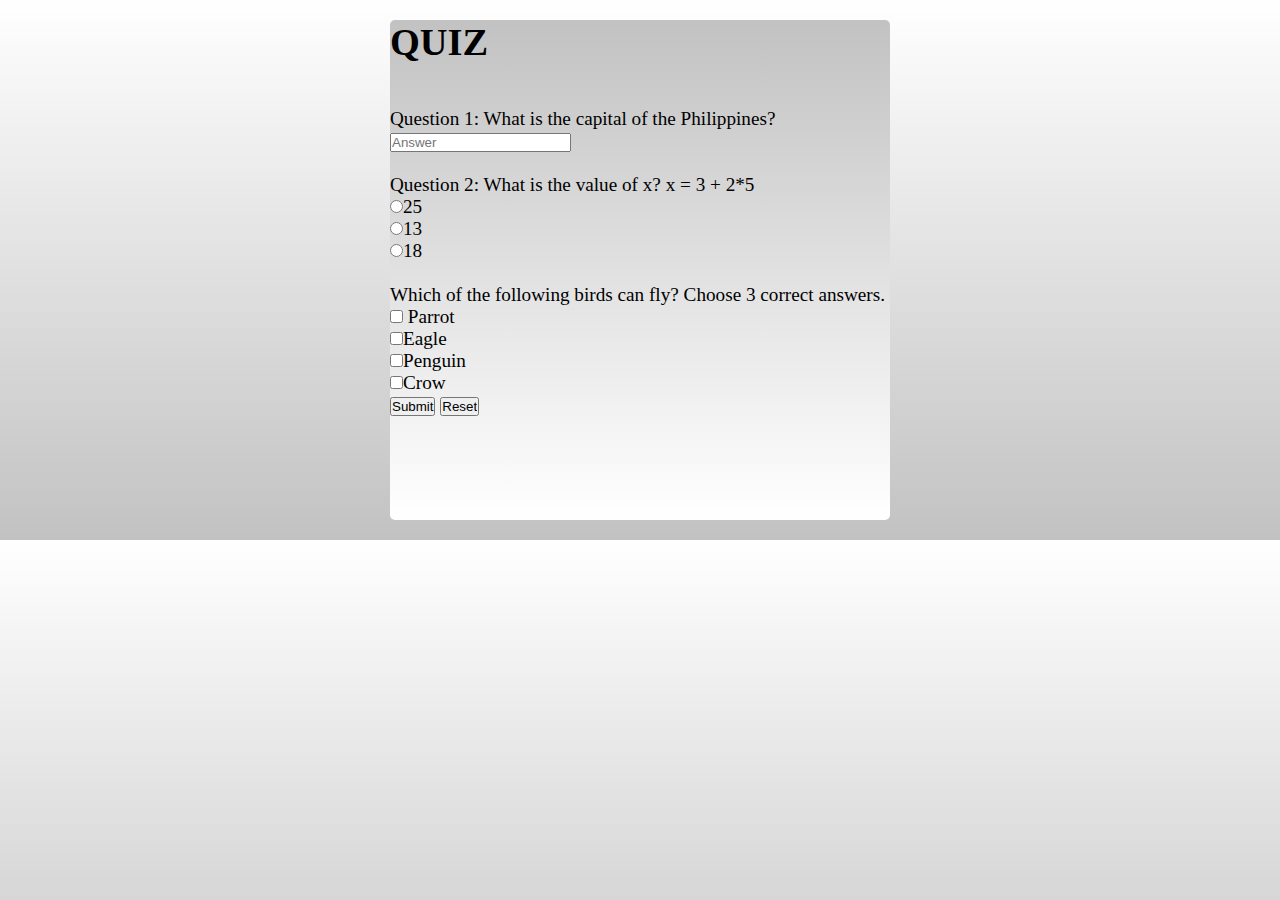
<file: DOM assignment/quiz form/index.html>
<!DOCTYPE html>
<html>
    <head>
        <meta charset="utf-8">
        <title>Forms</title>
        <link rel="stylesheet" href="index.css"/>
    </head>
    <body>
        <form name="quiz" id="quizForm">
            <h1>QUIZ</h1>
            <br>
            <br>
            <div class="form-control">
                <div id="errorQ1" class="error"> </div>
                <div>
                    <label>Question 1: What is the capital of the Philippines?</label><br>
                    <input type="text" id="q1-answer" name="q1" placeholder="Answer"/>
                </div>
            </div>
            <br>
            <div class="form-control">
                <div id="errorQ2" class="error"> </div>
                <div>
                    <label>Question 2: What is the value of x? x = 3 + 2*5</label><br>
                    <input type="radio" name="q2" value="25"/>25<br>
                    <input type="radio" name="q2" value="13"/>13<br>
                    <input type="radio" name="q2" value="18"/>18<br>
                  
                </div>
            </div>
            <br>
            <div class="form-control">
                <div id="errorQ3" class="error"> </div>
                <div>
                    <label>Which of the following birds can fly? Choose 3 correct answers.</label>
                    <br>
                    <label><input type="checkbox" name="q3" value="parrot"> Parrot</label><br>
                    <label><input type="checkbox" name="q3" value="eagle">Eagle</label><br>
                    <label><input type="checkbox" name="q3" value="penguin">Penguin</label><br>
                    <label><input type="checkbox" name="q3" value="crow">Crow</label>
                </div>
            </div>
            <div>
            <button type="button" id="errorQ1; errorQ2; errorQ3" onclick="checkAnswerQ1(); checkAnswerQ2(); checkAnswerQ3()">Submit</button>
            <input type="button" value="Reset" onclick="resetForm()">
            </div>
        </form>
            
    <script>
        const correctAnswers = {
          q1: "manila",
          q2: "13",
          q3: ["parrot", "eagle", "crow"]
        };

        function checkAnswerQ1() {
          const answer = document.getElementById("q1-answer").value;
          if (answer.toLowerCase() === correctAnswers.q1) {
            alert(" Question 1 :   Correct!");
          } else {
            alert("Question 1 :   Incorrect. Please try again.");
          }
        }

        function checkAnswerQ2() {
          const selectedAnswer = document.querySelector('input[name="q2"]:checked');
          if (selectedAnswer !== null && selectedAnswer.value === correctAnswers.q2) {
            alert("Question 2 :   Correct!");
          } else {
            alert("Question 2 :   Incorrect. Please try again.");
          }
        }

        function checkAnswerQ3() {
          const selectedBirds = document.querySelectorAll('input[name="q3"]:checked');
          let numCorrect = 0;
  for (let i = 0; i < selectedBirds.length; i++) {
    if (correctAnswers.q3.includes(selectedBirds[i].value)) {
      numCorrect++;
    }
  }
  if (numCorrect === 3) {
    alert("Question 3 :   Congratulations! You chose the 3 correct birds that can fly.");
  } else {
    alert(`Question 3 :   Sorry, you chose ${numCorrect} correct bird(s) that can fly. Please try again.`);
  }
}

document.getElementById("q1-submit").addEventListener("click", checkAnswerQ1);
document.getElementById("q2-submit").addEventListener("click", checkAnswerQ2);
document.getElementById("q3-submit").addEventListener("click", checkAnswerQ3);

function resetForm() {
  document.getElementById("quizForm").reset();
}

</script>
    </body>
</html>
</file>
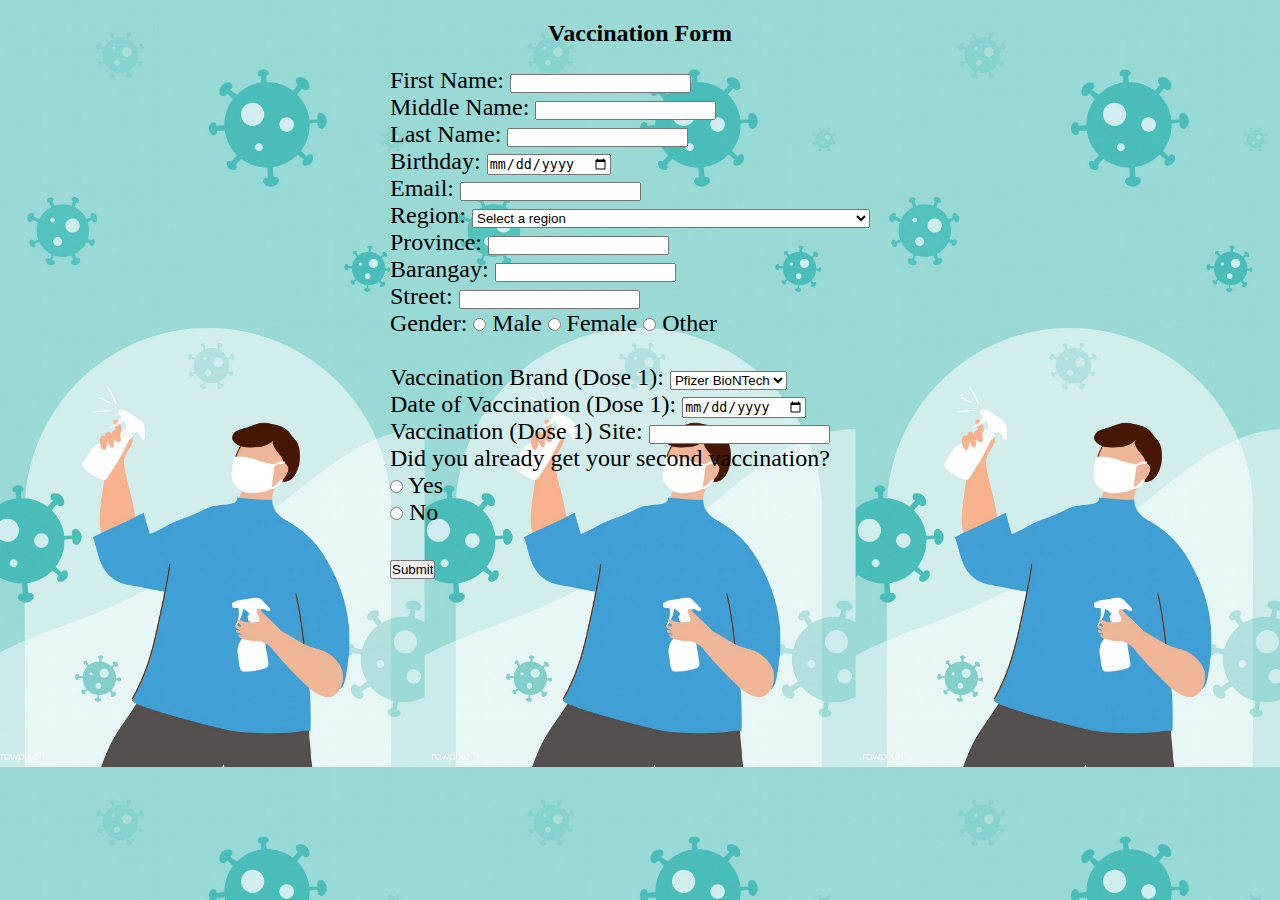
<file: DOM assignment/vaccination form/index.html>
<!DOCTYPE html>
<html>
  <head>
    <meta charset="utf-8"> 
    <title>Vaccination Form</title>
    <link rel="stylesheet" type="text/css" href="index.css">

    <script>
const form = document.querySelector('form');
const firstNameInput = document.getElementById('first-name');
const middleNameInput = document.getElementById('middle-name');
const lastNameInput = document.getElementById('last-name');
const birthdayInput = document.getElementById('birthday');
const emailInput = document.getElementById('email');
const regionSelect = document.getElementById('region');
const provinceInput = document.getElementById('province');
const barangayInput = document.getElementById('barangay');
const streetInput = document.getElementById('street');
const genderInputs = document.querySelectorAll('input[name="gender"]');
const brand1Select = document.getElementById('brand1');
const date1Input = document.getElementById('date1');
const site1Input = document.getElementById('site1');
const vaccinationInputs = document.querySelectorAll('input[name="vaccination"]');
const brand2Select = document.getElementById('brand2');
const secondDoseRadioGroup = document.getElementsByName('vaccination');
secondDoseRadioGroup.forEach(radio => {
  radio.addEventListener('change', () => {
    if (radio.value === 'yes') {
      document.getElementById('SecondDose').style.display = 'block';
    } else {
      document.getElementById('SecondDose').style.display = 'none';
    }
  });
});
form.addEventListener('submit', (event) => {
  event.preventDefault();
  const firstNameValue = firstNameInput.value;
  const middleNameValue = middleNameInput.value;
  const lastNameValue = lastNameInput.value;
  const birthdayValue = birthdayInput.value;
  const emailValue = emailInput.value;
  const regionValue = regionSelect.value;
  const provinceValue = provinceInput.value;
  const barangayValue = barangayInput.value;
  const streetValue = streetInput.value;
  let genderValue;
  genderInputs.forEach(input => {
    if (input.checked) {
      genderValue = input.value;
    }
  });
  const brand1Value = brand1Select.value;
  const date1Value = date1Input.value;
  const site1Value = site1Input.value;
  let vaccinationValue;
  vaccinationInputs.forEach(input => {
    if (input.checked) {
      vaccinationValue = input.value;
    }
  });
  const brand2Value = brand2Select.value;
  console.log(firstNameValue, middleNameValue, lastNameValue, birthdayValue, emailValue, regionValue, provinceValue, barangayValue, streetValue, genderValue, brand1Value, date1Value, site1Value, vaccinationValue, brand2Value);
});

</script>
  </head>
  <body>
    <h2> Vaccination Form</h2>
    <form>
<label for="first-name">First Name:</label>
  <input type="text" id="first-name" name="first-name" required>
<br>
  <label for="middle-name">Middle Name:</label>
  <input type="text" id="middle-name" name="middle-name" required>
<br>
  <label for="last-name">Last Name:</label>
  <input type="text" id="last-name" name="last-name" required>
<br>
  <label for="birthday">Birthday:</label>
  <input type="date" id="birthday" name="birthday" required>
<br>
  <label for="email">Email:</label>
  <input type="email" id="email" name="email" required>
<br>
  <label for="region">Region:</label>
  <select id="region" name="region" required>
    <option value="" selected disabled>Select a region</option>
    <option value="Region I">Region I Ilocos Region</option>
    <option value="Region II">Region II Cagayan Valley</option>
    <option value="Region III">Region III Central Luzon</option>
    <option value="Region IV-A">Region IV-A CALABARZON</option>
    <option value="MIMAROPA">MIMAROPA Region</option>
    <option value="Region V">Region V Bicol Region</option>
    <option value="Region VI">Region VI Western Visayas</option>
    <option value="Region VII">Region VII Central Visayas</option>
    <option value="Region VIII">Region VIII Eastern Visayas</option>
    <option value="Region IX">Region IX Zamboanga Peninsula</option>
    <option value="Region X">Region X Northern Mindanao</option>
    <option value="Region XI">Region XI Davao Region</option>
    <option value="Region XII">Region XII SOCCSKSARGEN</option>
    <option value="Region XIII">Region XIII Caraga</option>
    <option value="NCR">NCR National Capital Region</option>
    <option value="CAR">CAR Cordillera Administrative Region</option>
    <option value="BARMM">BARMM Bangsamoro Autonomous Region in Muslim Mindanao</option>
  </select>
<br>
  <label for="province">Province:</label>
  <input type="text" id="province" name="province" required>
<br>
  <label for="barangay">Barangay:</label>
  <input type="text" id="barangay" name="barangay" required>
<br>
  <label for="street">Street:</label>
  <input type="text" id="street" name="street" required>
<br>
  <label for="gender">Gender:</label>
  <input type="radio" id="male" name="gender" value="male" required>
  <label for="male">Male</label>
  <input type="radio" id="female" name="gender" value="female" required>
  <label for="female">Female</label>
  <input type="radio" id="other" name="gender" value="other" required>
  <label for="other">Other</label>
  <br>
  <br>
  <label for="brand1">Vaccination Brand (Dose 1):</label>
      <select id="brand1" name="brand1">
        <option value="Pfizer BioNTech">Pfizer BioNTech</option>
        <option value="AstraZeneca">AstraZeneca</option>
        <option value="Coronavac">Coronavac</option>
        <option value="Sputnik V">Sputnik V</option>
        <option value="Janssen">Janssen</option>
        <option value="Covaxin">Covaxin</option>
        <option value="Moderna">Moderna</option>
        <option value="Sinopharm">Sinopharm</option>
        <option value="Covovax">Covovax</option>
      </select>
      <br>
      <label for="date1">Date of Vaccination (Dose 1):</label>
      <input type="date" id="date1" name="date1">
      <br>
      <label for="site1">Vaccination (Dose 1) Site:</label>
      <input type="text" id="site1" name="site1">
      <br>
      <label for="vaccination">Did you already get your second vaccination?</label><br>
      <input type="radio" id="yes" name="vaccination" value="yes">
      <label for="yes">Yes</label><br>
      <input type="radio" id="no" name="vaccination" value="no">
      <label for="no">No</label>
      <br>
      <div id="SecondDose" style="display: none;">
    <label for="brand2">Vaccination Brand (Dose 2):</label>
    <select id="brand2" name="brand2">
      <option value="Pfizer BioNTech">Pfizer BioNTech</option>
        <option value="AstraZeneca">AstraZeneca</option>
        <option value="Coronavac">Coronavac</option>
        <option value="Sputnik V">Sputnik V</option>
        <option value="Janssen">Janssen</option>
        <option value="Covaxin">Covaxin</option>
        <option value="Moderna">Moderna</option>
        <option value="Sinopharm">Sinopharm</option>
        <option value="Covovax">Covovax</option> 
    </select>

    <label for="date2">Date of Vaccination (Dose 2):</label>
    <input type="date" id="date2" name="date2">

    <label for="site2">Vaccination (Dose 2) Site:</label>
    <input type="text" id="site2" name="site2">
  </div>
 <br>
 <div class="submit">
  <input type="submit" value="Submit">
</div>
</form>
</body>
</html>
</file>
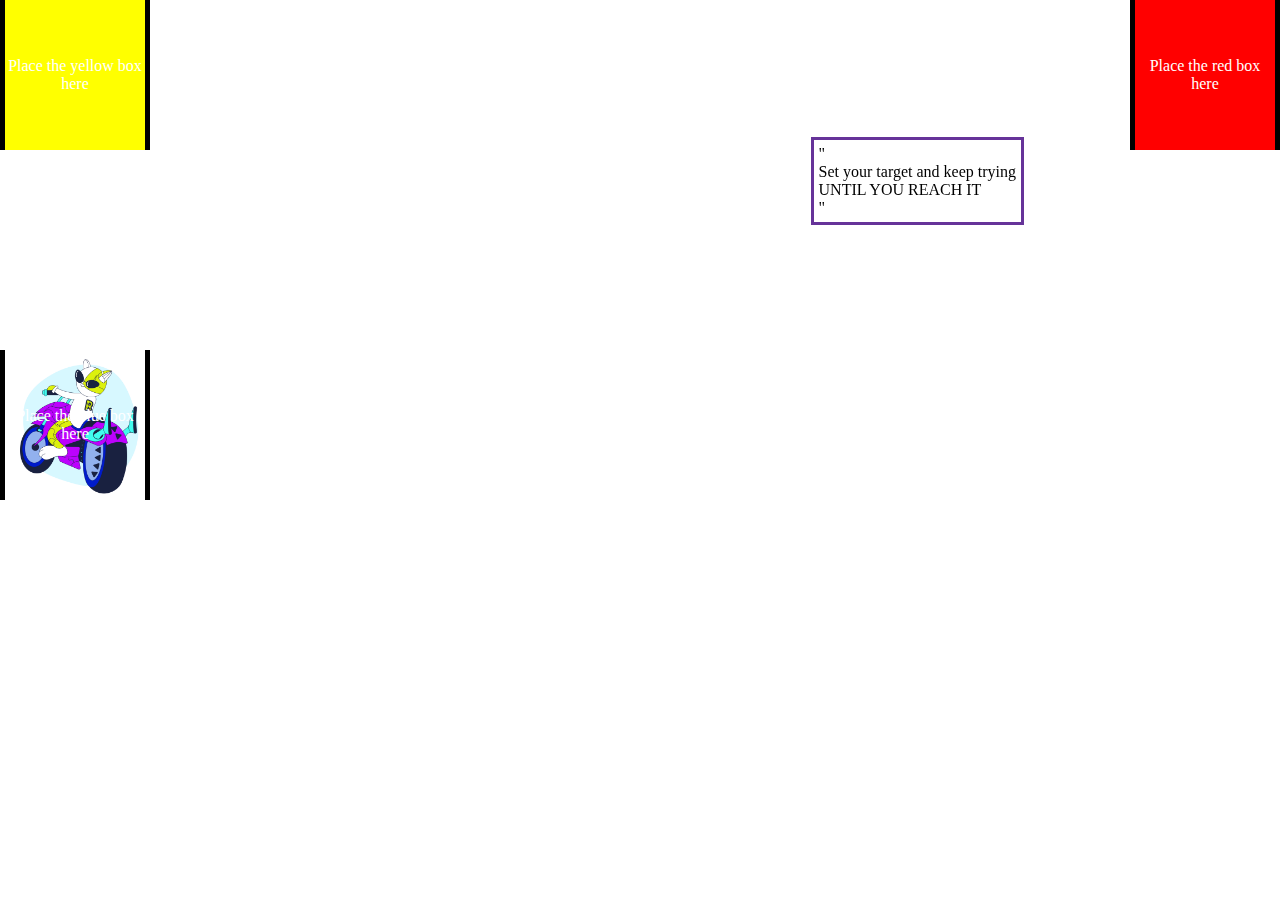
<file: html and css assignments/css Display and Position Properties/index.html>
<!DOCTYPE html>
<html lang="en">
  <head>
    <meta charset="UTF-8" />
    <meta http-equiv="X-UA-Compatible" content="IE=edge" />
    <meta name="viewport" content="width=device-width, initial-scale=1.0" />
    <link rel="stylesheet" href="style.css" />
    <title>Document</title>
  </head>
  <body>
    <div class="container-items">
      <div class="place-1">
        <div class="item-1">
          <p>Place the red box here</p>
        </div>
      </div>

      <div class="place-2">
        <div class="item-2">
          <p>Place the blue box here</p>
        </div>
      </div>
    </div>
    <div class="container-quotation">
      <div class="hidden">
        <p class="line-1">"</p>
        <p class="line-2">Set your target and keep trying</p>
        <p class="line-3">UNTIL YOU REACH IT</p>
        <p class="line-4">"</p>
      </div>
    </div>
    <!-- DO NOT EDIT THE CODE ABOVE  -->

    <!-- START CODING BELOW 👇🏽  -->

    <div class="container-items">
      <div class="place-1">
        <div class="item-1">
          <p><div class="box-1">Place the red box here </div></p>
        </div>

          <div class="place-2">
            <div class="item-2">
              <p><div class="box-2">Place the blue box here </div></p>
            </div>
          </div>
        </div>
      <!-- for Advanced: uncomment line 33 -->
      <!-- <div class="box-3">box3</div> -->
      <div class="place-3">
        <div class="item-3">
          <p><div class="box-3">Place the yellow box here </div></p>
        </div>
      </div>
      

  </body>
</html>
</file>
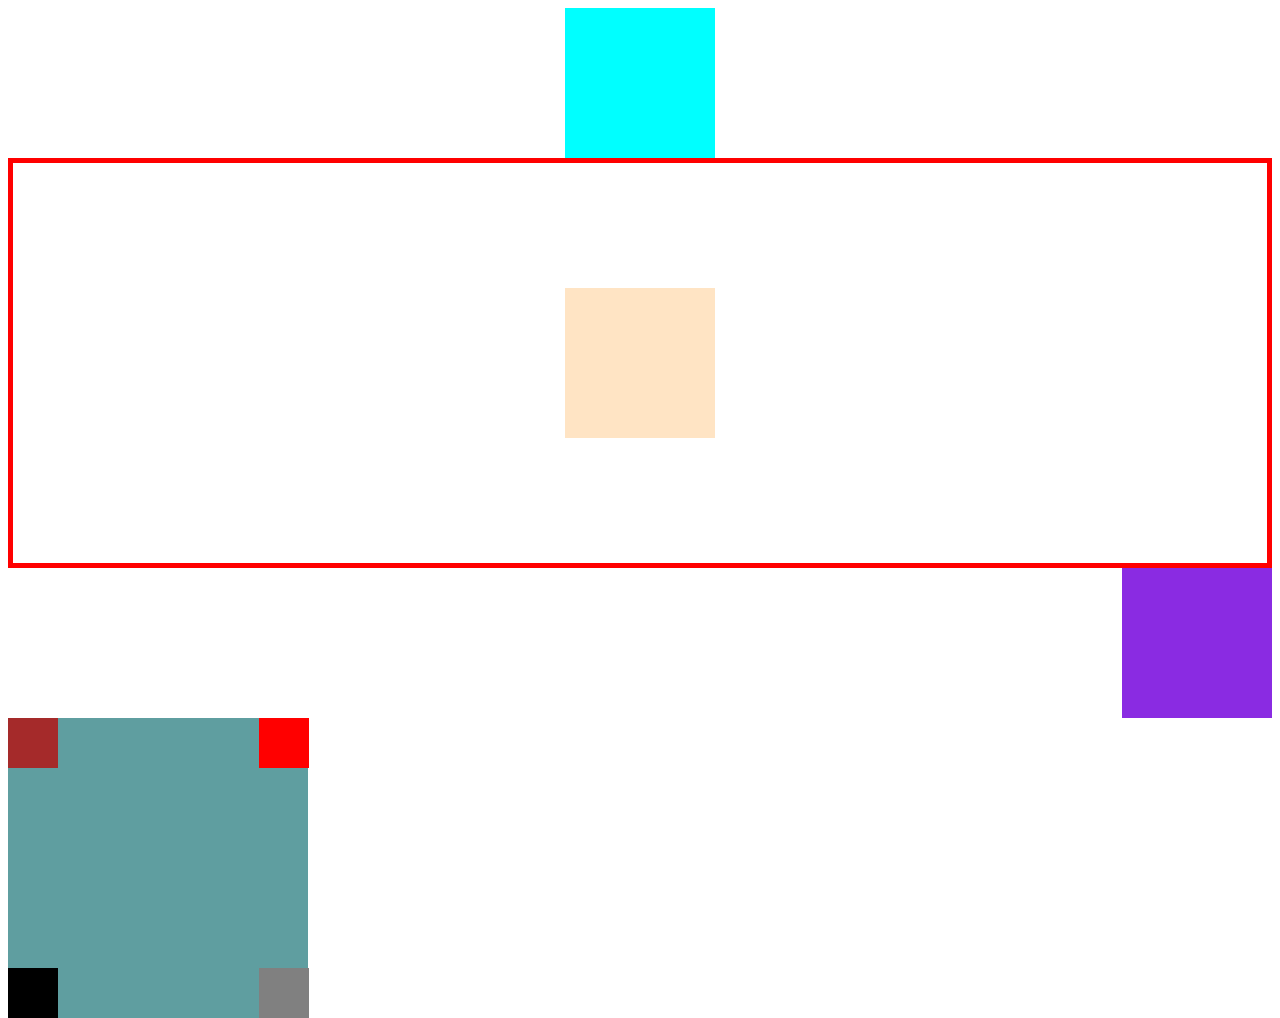
<file: html and css assignments/flexbox/index.html>
<!DOCTYPE html>
<html lang="en">
  <head>
    <meta charset="UTF-8" />
    <meta http-equiv="X-UA-Compatible" content="IE=edge" />
    <meta name="viewport" content="width=device-width, initial-scale=1.0" />
    <link rel="stylesheet" href="style.css" />
    <title>Flex Box</title>
  </head>
  <body>
    <!-- Easy Part -->
   <div class="easy">
      <div class="aqua"></div>
    </div>
    <div class="red">
      <div class="bisque"></div>
    </div>
    <div class="bluevioletparent">
      <div class="blueviolet"></div>
    </div>

    <!-- Difficult part -->
    <div class="diff">
      <div class="containercadetblue">
        <div class="brown"></div>
        <div class="red2"></div>
        <div class="black"></div>
        <div class="gray" ></div>
      </div>
    </div>

  </body>
</html>
</file>
<file: DOM assignment/quiz form/index.css>
* {
  box-sizing: border-box;
  margin: 0;
  padding: 0;
}

/* set background color */
body {
 background: linear-gradient(to bottom, #ffffff, #c2c2c2);
 
}

form{
   width: 500px;
   height: 500px;
   margin: auto;
   margin-top: 20px;
   font-size: larger;
   background-color: blanchedalmond;
   margin-bottom: 20px;
   background: linear-gradient(to bottom, #c2c2c2, #ffffff);
   border-radius: 5px;
}

h2{
  margin-top: 20px;
  text-align: center;
}
</file>
<file: DOM assignment/vaccination form/index.css>
* {
  box-sizing: border-box;
  margin: 0;
  padding: 0;
}

/* set background color */
body {
  background-image: url(covid.jpg);
  background-size: contain;
  background-position: center;
  background-repeat: repeat;
 
 
}

form{
   width: 500px;
   height: 700px;
   margin: auto;
   margin-top: 20px;
   font-size: x-large;
}

h2{
  margin-top: 20px;
  text-align: center;
}
</file>
<file: html and css assignments/css Display and Position Properties/style.css>
*{
    margin:0;
    padding:0;
    box-sizing: border-box;
}
.container-quotation {
    display: flex;
    position: fixed;
    z-index: -2;
    right: 20%;
    bottom: 75%;
}
.container-items {
    width: 100vw;
    height: 500px;
    z-index: -1;
    position: fixed;
    top: 0;
    left: 0;

}

.container-items {
    text-align: center;
}

.item-1 {
    position: absolute;
    right: 0;
}

.item-1 {
    display: flex;
    align-items: center;
    justify-content: center;
}

.item-1{
    width: 150px;
    height: 150px;
    border: 5px solid black;
}



.item-2 {
    position: absolute;
    bottom: 0;
}

.item-2 {
    display: flex;
    align-items: center;
    justify-content: center;
}

.item-2{
    width: 150px;
    height: 150px;
    border: 5px solid black;
}

.box-1, .box-2, .box-3 {
    height: 150px;
    width: 150px;
    display: flex;
    align-items: center;
    justify-content: center;
    color: white;
}

.box-1 {
    background-color: red;
}
.box-2 {
    background-color: blue;
}
.box-3 {
    background-color: yellow;
}

.line-1, .line-2, .line-3, .line-4 {
    display: inline;
}

.hidden {
    display: none;
}
/* DO NOT EDIT THE CODE ABOVE */

/* START CODING BELOW line 87 👇🏽*/

.hidden {
    display: block;
}


.item-3 {
    position: relative;
    bottom: 0;
    
}

.item-3 {
    display: flex;
    align-items: center;
    justify-content: center;
}

.item-3{
    width: 150px;
    height: 150px;
    border: 5px solid black;
}

      .line-2,.line-3 {
        display:block;

    }

      .container-quotation {
       border: 3px solid rebeccapurple;
       padding: 5px;
    }

    .item-1 {
        position: fixed;
        right: 0;
    }
    .item-2 {
        position: absolute;
        bottom: 0;
    }
    
    .box-2 {
        background-image: url("cat.png");
        background-size: cover;
    }
</file>
<file: html and css assignments/flexbox/style.css>
.easy{
    display: flex;
    justify-content: center;

}

.aqua{
    width: 150px;
    height: 150px;
    background-color: aqua;
}

.red{
    display: flex;
    justify-content: center;
    align-items: center;
    height: 400px;
    border: 5px solid red;
 
}

.bisque{
    width: 150px;
    height: 150px;
    background-color: bisque
}

.bluevioletparent{
    display: flex;
    justify-content: right;

}

.blueviolet{
    width: 150px;
    height: 150px; 
    background-color: blueviolet
}


.diff{
    display: flex;
    position: relative;
}

.containercadetblue{
    width: 300px;
    height: 300px;
    background-color: cadetblue;
    position: absolute;
}
 
.brown{
    height: 50px;
    width: 50px;
    background-color: brown;
    bottom: auto;
}

.red2{
    height: 50px;
    width: 50px;
    background-color: red;
   
    position: absolute;
    top: 0%;
    left: 83.5%;
}

.black{
    height: 50px;
    width: 50px;
    background-color: black;

    position: absolute;
    bottom: 0%;
    right: 83.5%;
}

.gray{
    height: 50px;
    width: 50px;
    background-color: gray;

    position: absolute;
    bottom: 0%;
    left: 83.5%;
}
</file>
